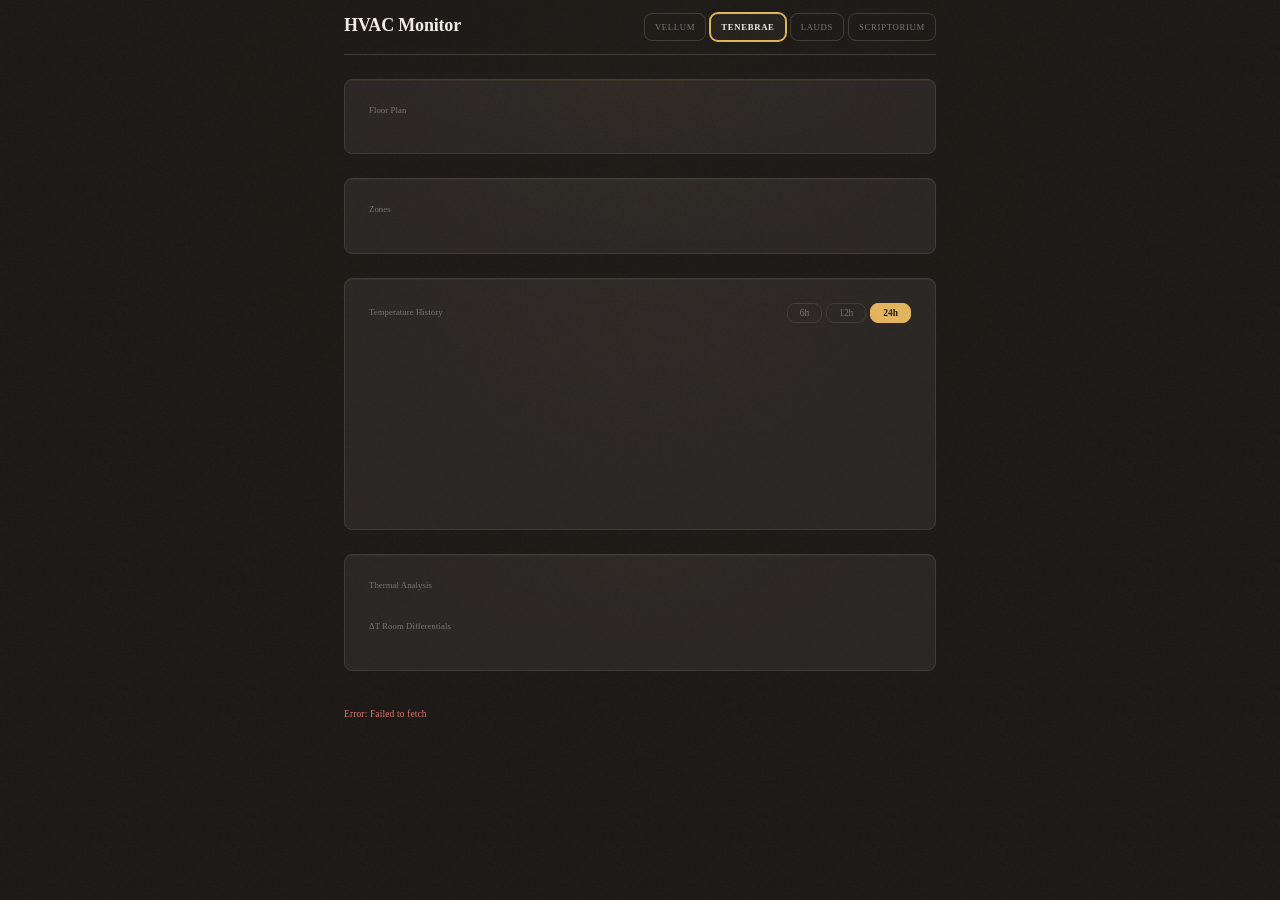
<file: index.html>
<!DOCTYPE html>
<html lang="en">
<head>
  <meta charset="UTF-8">
  <meta name="viewport" content="width=device-width, initial-scale=1.0, user-scalable=no">
  <meta name="color-scheme" content="only light">
  <title>HVAC Thermal Monitor</title>
  <link rel="preconnect" href="https://fonts.googleapis.com">
  <link href="https://fonts.googleapis.com/css2?family=Nunito:wght@400;600;700&family=Inter:wght@400;500;600;700&display=swap" rel="stylesheet">
  <link rel="stylesheet" href="css/reset.css">
  <link rel="stylesheet" href="css/tokens.css">
  <link rel="stylesheet" href="css/layout.css">
  <link rel="stylesheet" href="css/components.css">
  <script>
    // Apply saved theme BEFORE first paint to prevent flash
    try {
      var t = localStorage.getItem('hvac-theme') || 'tenebrae';
      document.addEventListener('DOMContentLoaded', function() { document.body.className = 't-' + t; });
    } catch(e) {}
  </script>
</head>
<body class="t-tenebrae">

  <div class="dashboard">

    <div class="top-bar">
      <div>
        <h1>HVAC Monitor</h1>
        <span class="outdoor-badge" id="outdoorBadge"></span>
      </div>
      <div class="theme-switcher" id="themeSwitcher"></div>
    </div>

    <div class="anomaly-banner" id="anomalyBanner" style="display:none;"></div>

    <div class="card">
      <div class="card-label">Floor Plan</div>
      <div id="floorPlan"></div>
    </div>

    <div class="card">
      <div class="card-label">Zones</div>
      <div id="zonesContainer"></div>
    </div>

    <div class="card" style="position:relative;">
      <div class="chart-header">
        <div class="card-label" style="margin:0;">Temperature History</div>
        <div class="chart-tabs" id="chartTabs">
          <button class="chart-tab" data-range="6">6h</button>
          <button class="chart-tab" data-range="12">12h</button>
          <button class="chart-tab active" data-range="24">24h</button>
        </div>
      </div>
      <div class="ts-chart" id="tsChart"></div>
      <div class="ts-legend" id="tsLegend"></div>
    </div>

    <div class="card">
      <div class="card-label">Thermal Analysis</div>
      <div class="analysis-grid" id="analysisGrid"></div>
      <div class="card-label" style="margin-top:16px;">ΔT Room Differentials</div>
      <div class="delta-grid" id="deltaGrid"></div>
    </div>

    <div class="status-bar" id="statusBar">
      <span><span class="status-dot offline"></span>Loading...</span>
    </div>

  </div>

  <script src="js/bundle.js"></script>
</body>
</html>
</file>
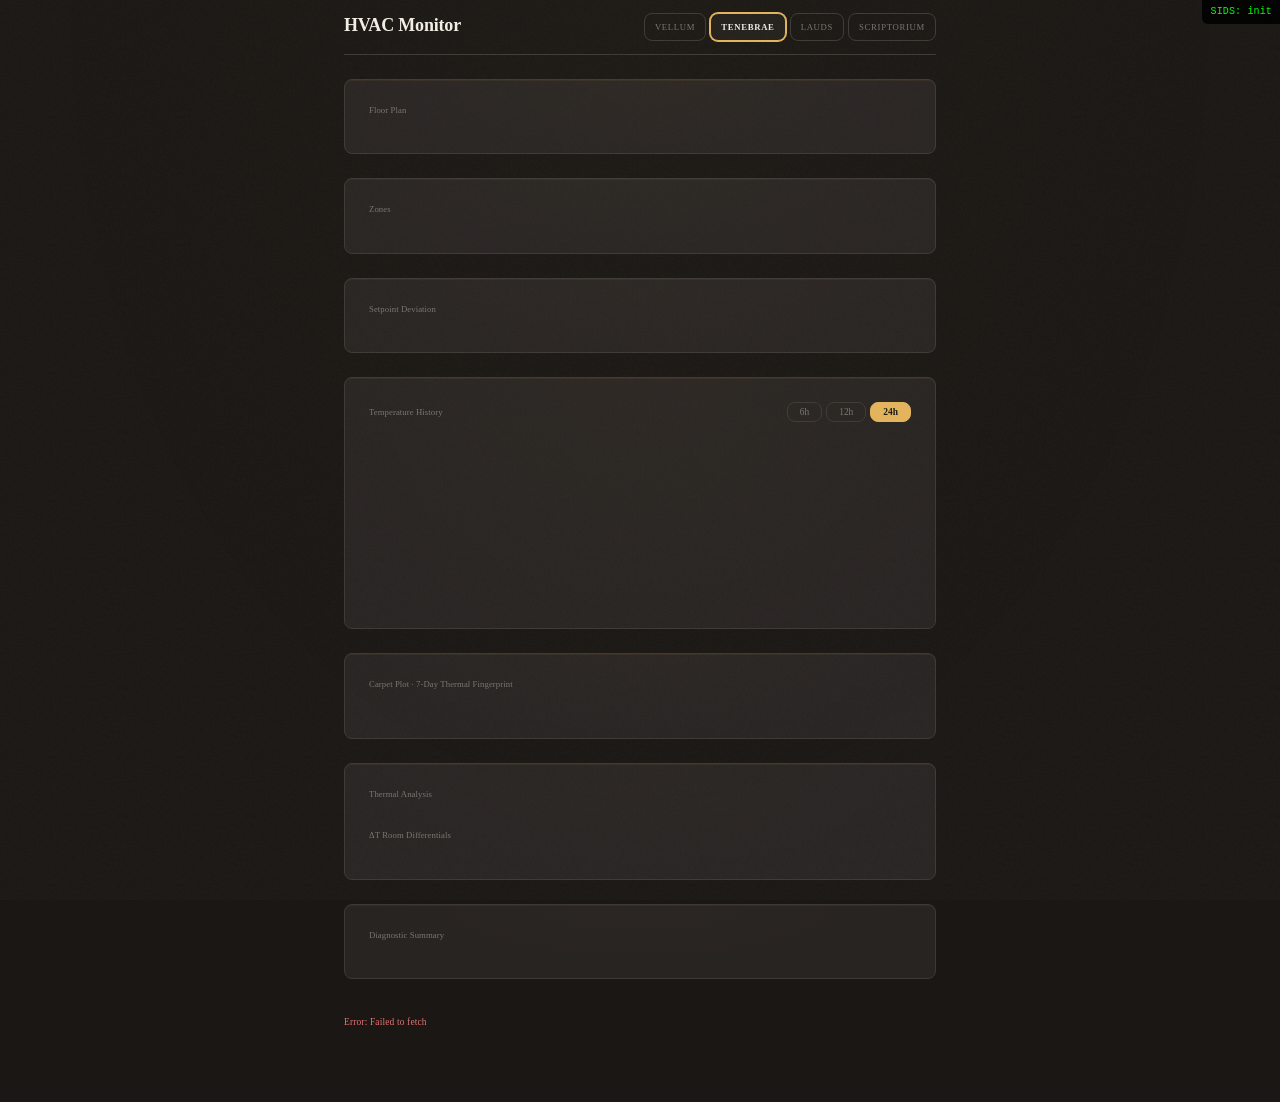
<file: index-1.html>
<!DOCTYPE html>
<html lang="en">
<head>
  <meta charset="UTF-8">
  <meta name="viewport" content="width=device-width, initial-scale=1.0, user-scalable=no">
  <meta name="color-scheme" content="light dark">
  <title>HVAC Thermal Monitor</title>
  <link rel="preconnect" href="https://fonts.googleapis.com">
  <link href="https://fonts.googleapis.com/css2?family=Nunito:wght@400;600;700&family=Inter:wght@400;500;600;700&display=swap" rel="stylesheet">
  <link rel="stylesheet" href="css/reset-1.css?v=2">
  <link rel="stylesheet" href="css/tokens-1.css?v=2">
  <link rel="stylesheet" href="css/layout-1.css?v=2">
  <link rel="stylesheet" href="css/components-1.css?v=5">
  <script>
    try {
      var t = localStorage.getItem('hvac-theme') || 'tenebrae';
      document.addEventListener('DOMContentLoaded', function() { document.body.className = 't-' + t; });
    } catch(e) {}
  </script>
</head>
<body class="t-tenebrae">
  <div class="dashboard">
    <div class="top-bar">
      <div>
        <h1>HVAC Monitor</h1>
        <span class="outdoor-badge" id="outdoorBadge"></span>
      </div>
      <div class="theme-switcher" id="themeSwitcher"></div>
    </div>
    <div class="anomaly-banner" id="anomalyBanner" style="display:none;"></div>
    <div class="card"><div class="card-label">Floor Plan</div><div id="floorPlan"></div></div>
    <div class="card"><div class="card-label">Zones</div><div id="zonesContainer"></div></div>
    <div class="card"><div class="card-label">Setpoint Deviation</div><div id="bulletCharts"></div></div>
    <div class="card" style="position:relative;">
      <div class="chart-header">
        <div class="card-label" style="margin:0;">Temperature History</div>
        <div class="chart-tabs" id="chartTabs">
          <button class="chart-tab" data-range="6">6h</button>
          <button class="chart-tab" data-range="12">12h</button>
          <button class="chart-tab active" data-range="24">24h</button>
        </div>
      </div>
      <div class="ts-chart" id="tsChart"></div>
      <div class="duty-gantt" id="dutyGantt"></div>
      <div class="ts-legend" id="tsLegend"></div>
    </div>
    <div class="card">
      <div class="card-label">Carpet Plot · 7-Day Thermal Fingerprint</div>
      <div class="carpet-tabs" id="carpetTabs"></div>
      <div id="carpetPlot"></div>
    </div>
    <div class="card">
      <div class="card-label">Thermal Analysis</div>
      <div class="analysis-grid" id="analysisGrid"></div>
      <div class="card-label" style="margin-top:16px;">ΔT Room Differentials</div>
      <div class="delta-grid" id="deltaGrid"></div>
    </div>
    <div class="card"><div class="card-label">Diagnostic Summary</div><div id="diagnosticSummary"></div></div>
    <div class="status-bar" id="statusBar"><span><span class="status-dot offline"></span>Loading...</span></div>
  </div>
  <script src="js/bundle-1.js?v=10"></script>
  <script src="js/debug-fixes.js?v=26"></script>
</body>
</html>
</file>
<file: css/tokens.css>
/* ============================================================
   FOUR MODES OF CLARITAS
   "Ad pulchritudinem tria requiruntur" — S.T. I, Q. 39, Art. 8
   ============================================================ */

/* ── VELLUM — The Vatican Library ──────────────────
   Benedictine · Kataphatic × Abundant
   Claritas as direct material radiance (lux)
   ─────────────────────────────────────────────── */
.t-vellum {
  --ff: Georgia, 'Times New Roman', serif;
  --bg: #FAF8F5; --sf: #FFFEFA; --sd: #F5F2ED; --bd: #E8E4DD;
  --tx: #1A1612; --ts: #6B6560; --tm: #A8A29E;
  --ac: #A67A2E; --ac-glow: rgba(166,122,46,0.15);
  --dg: #C0392B; --wn: #C26A00; --ok: #5A8A5E;
  --c1: #C7923E; --c2: #8B6E3E; --c3: #6A8A6A; --c4: #8A6A8A;
  --c1n: 'Gold'; --c2n: 'Brown'; --c3n: 'Sage'; --c4n: 'Mauve';
  --rd: 8px; --pd: 24px; --gp: 24px;
  --sh: 0 2px 12px rgba(26,22,18,0.08);
  --gr: 0.025; --gz: none; --go: 0;
  --hsc: 1.02; --htr: -3px; --hdur: 200ms;
  --lt: none; --ls: 0.01em; --lls: 0.01em;
}

/* ── TENEBRAE — The Carthusian Cell ────────────────
   Carthusian · Apophatic × Restrained
   Claritas through apophasis — gold persisting through darkness
   ─────────────────────────────────────────────── */
.t-tenebrae {
  --ff: Georgia, 'Times New Roman', serif;
  --bg: #1A1714; --sf: #282422; --sd: #221F1C; --bd: #3D3935;
  --tx: #F5F0E8; --ts: #C5BEB4; --tm: #7A756E;
  --ac: #E5B55C; --ac-glow: rgba(229,181,92,0.2);
  --dg: #E57373; --wn: #FFB74D; --ok: #81C784;
  --c1: #E5B55C; --c2: #C27040; --c3: #81C784; --c4: #CE93D8;
  --c1n: 'Gold'; --c2n: 'Copper'; --c3n: 'Green'; --c4n: 'Lilac';
  --rd: 8px; --pd: 24px; --gp: 24px;
  --sh: inset 0 1px 0 rgba(229,181,92,0.06);
  --gr: 0.045;
  --gz: radial-gradient(ellipse at 50% 0%, rgba(180,140,80,0.02) 0%, transparent 70%); --go: 1;
  --hsc: 1.0; --htr: 0px; --hdur: 250ms;
  --lt: none; --ls: 0.01em; --lls: 0.01em;
}

/* ── LAUDS — The Dominican School ──────────────────
   Dominican · Kataphatic × Restrained
   Claritas as intellectual precision — form without mediation
   ─────────────────────────────────────────────── */
.t-lauds {
  --ff: 'Inter', -apple-system, sans-serif;
  --bg: #F4F6F8; --sf: #FFFFFF; --sd: #EDF0F3; --bd: #D1D8DE;
  --tx: #1A2028; --ts: #7A8694; --tm: #B0B8C4;
  --ac: #3B7CB8; --ac-glow: rgba(59,124,184,0.12);
  --dg: #C0392B; --wn: #B87210; --ok: #2E8B57;
  --c1: #E2A032; --c2: #3B7CB8; --c3: #2E8B57; --c4: #C25D8A;
  --c1n: 'Amber'; --c2n: 'Steel'; --c3n: 'Green'; --c4n: 'Rose';
  --rd: 6px; --pd: 20px; --gp: 16px;
  --sh: 0 1px 3px rgba(26,32,40,0.04);
  --gr: 0.015;
  --gz: linear-gradient(135deg, rgba(91,140,180,0.03) 0%, transparent 50%); --go: 1;
  --hsc: 1.005; --htr: 0px; --hdur: 100ms;
  --lt: uppercase; --ls: -0.01em; --lls: 0.08em;
}

/* ── SCRIPTORIUM — The Cathedral Grove ─────────────
   Franciscan · Apophatic × Abundant
   Claritas through viriditas — light received by living matter
   ─────────────────────────────────────────────── */
.t-scriptorium {
  --ff: 'Nunito', sans-serif;
  --bg: #1C211C; --sf: #2A322A; --sd: #232B23; --bd: transparent;
  --tx: #EAF0E8; --ts: #B8C8B4; --tm: #6A7A66;
  --ac: #D4A03C; --ac-glow: rgba(212,160,60,0.15);
  --dg: #E86A6A; --wn: #FFB74D; --ok: #81C784;
  --c1: #D4A03C; --c2: #70B090; --c3: #B8C864; --c4: #CE93D8;
  --c1n: 'Gold'; --c2n: 'Sage'; --c3n: 'Lime'; --c4n: 'Lilac';
  --rd: 16px; --pd: 28px; --gp: 24px;
  --sh: 0 4px 20px rgba(0,0,0,0.15);
  --gr: 0.06;
  --gz: radial-gradient(ellipse at 30% 20%, rgba(120,160,100,0.03) 0%, transparent 60%); --go: 1;
  --hsc: 1.0; --htr: 0px; --hdur: 300ms;
  --lt: none; --ls: 0.01em; --lls: 0.08em;
}
</file>
<file: css/layout.css>
/* ── Base ──────────────────────────────────────── */
body {
  font-family: var(--ff);
  background: var(--bg);
  color: var(--tx);
  line-height: 1.55;
  min-height: 100vh;
  overflow-x: hidden;
  transition: background .5s, color .4s;
  letter-spacing: var(--ls);
}

/* Grain overlay */
body::after {
  content: '';
  position: fixed; inset: 0;
  pointer-events: none; z-index: 9999;
  opacity: var(--gr);
  background-image: url("data:image/svg+xml,%3Csvg viewBox='0 0 256 256' xmlns='http://www.w3.org/2000/svg'%3E%3Cfilter id='n'%3E%3CfeTurbulence type='fractalNoise' baseFrequency='0.85' numOctaves='4' stitchTiles='stitch'/%3E%3C/filter%3E%3Crect width='100%25' height='100%25' filter='url(%23n)'/%3E%3C/svg%3E");
  background-size: 128px;
}

/* Glaze overlay */
body::before {
  content: '';
  position: fixed; inset: 0;
  pointer-events: none; z-index: 9998;
  background: var(--gz); opacity: var(--go);
}

/* ── Dashboard shell ──────────────────────────── */
.dashboard {
  max-width: 620px;
  margin: 0 auto;
  padding: 0 14px 60px;
  position: relative;
  z-index: 1;
}

/* ── Top bar ──────────────────────────────────── */
.top-bar {
  position: sticky; top: 0; z-index: 100;
  display: flex;
  justify-content: space-between;
  align-items: center;
  padding: 12px 0;
  background: var(--bg);
  border-bottom: 1px solid var(--bd);
  transition: background .5s, border-color .4s;
}

.top-bar h1 {
  font-family: var(--ff);
  font-size: 1.2rem;
  font-weight: 700;
  letter-spacing: -0.01em;
}

.outdoor-badge {
  font-size: 0.78rem;
  color: var(--ts);
  display: block;
  margin-top: 2px;
}

/* ── Theme switcher ───────────────────────────── */
.theme-switcher {
  display: flex;
  gap: 4px;
}

.theme-btn {
  font-family: var(--ff);
  font-size: 0.58rem;
  font-weight: 500;
  letter-spacing: 0.08em;
  text-transform: uppercase;
  padding: 8px 10px;
  border: 1px solid var(--bd);
  border-radius: var(--rd);
  background: transparent;
  color: var(--tm);
  cursor: pointer;
  transition: all 0.25s;
  -webkit-appearance: none;
  white-space: nowrap;
}

.theme-btn:active { transform: scale(0.96); }

.theme-btn.active {
  background: var(--sd);
  color: var(--tx);
  font-weight: 700;
  border-color: var(--ac);
  box-shadow: 0 0 0 1px var(--ac);
}

/* ── Anomaly banner ───────────────────────────── */
.anomaly-banner {
  margin: var(--gp) 0 0;
}

.anomaly-item {
  padding: 10px 14px;
  border-radius: var(--rd);
  font-size: 0.76rem;
  font-weight: 600;
  margin-bottom: 6px;
}

.anomaly-item[data-level="danger"] {
  background: color-mix(in srgb, var(--dg) 12%, transparent);
  color: var(--dg);
  animation: pulse 2s ease-in-out infinite;
}

.anomaly-item[data-level="warning"] {
  background: color-mix(in srgb, var(--wn) 12%, transparent);
  color: var(--wn);
}

@keyframes pulse { 0%,100% { opacity: 1 } 50% { opacity: 0.65 } }

/* ── Responsive ───────────────────────────────── */
@media (max-width: 400px) {
  .theme-btn { padding: 6px 6px; font-size: 0.52rem; }
}
</file>
<file: css/components.css>
/* ── Cards ─────────────────────────────────────── */
.card {
  background: var(--sf);
  border: 1px solid var(--bd);
  border-radius: var(--rd);
  padding: var(--pd);
  box-shadow: var(--sh);
  margin-top: var(--gp);
  position: relative;
  overflow: hidden;
  transition: background .5s, border-color .4s;
}

.card::before {
  content: '';
  position: absolute; inset: 0;
  background: var(--gz); opacity: var(--go);
  pointer-events: none;
}

.card-label {
  font-size: 0.58rem;
  text-transform: var(--lt);
  letter-spacing: var(--lls);
  color: var(--tm);
  margin-bottom: 12px;
  font-weight: 500;
}

/* ── Zone cards ───────────────────────────────── */
.zone-card {
  background: var(--sf);
  border: 1px solid var(--bd);
  border-radius: var(--rd);
  padding: 14px;
  box-shadow: var(--sh);
  margin-bottom: 10px;
  position: relative;
  overflow: hidden;
  transition: transform var(--hdur) ease-out, background .5s, border-color .4s;
}

.zone-card::before {
  content: '';
  position: absolute; inset: 0;
  background: var(--gz); opacity: var(--go);
  pointer-events: none;
}

.zone-card:active {
  transform: scale(var(--hsc)) translateY(var(--htr));
}

.zone-card[data-status="warning"] {
  border-left: 3px solid var(--wn);
}

.zone-card[data-status="danger"] {
  border-left: 3px solid var(--dg);
}

.zone-name {
  font-size: 0.82rem;
  font-weight: 600;
  font-family: var(--ff);
  display: flex;
  align-items: center;
  gap: 8px;
}

.zone-temp {
  font-family: var(--ff);
  font-size: 1.65rem;
  font-weight: 700;
  line-height: 1.1;
  display: block;
  margin-top: 4px;
}

.zone-temp-na {
  font-size: 0.82rem;
  color: var(--tm);
  font-style: italic;
  display: block;
  margin-top: 4px;
}

.zone-meta {
  display: flex;
  gap: 12px;
  align-items: center;
  margin-top: 6px;
  font-size: 0.63rem;
  color: var(--ts);
  flex-wrap: wrap;
}

.zone-badge {
  display: inline-flex;
  align-items: center;
  gap: 3px;
  font-size: 0.58rem;
  font-weight: 600;
  padding: 2px 8px;
  border-radius: 50px;
}

.badge-rising {
  background: color-mix(in srgb, var(--ac) 12%, transparent);
  color: var(--ac);
}

.badge-falling {
  background: color-mix(in srgb, var(--ac) 12%, transparent);
  color: var(--ac);
}

.badge-stable {
  background: color-mix(in srgb, var(--tm) 12%, transparent);
  color: var(--tm);
}

/* ── Chart ─────────────────────────────────────── */
.chart-header {
  display: flex;
  justify-content: space-between;
  align-items: center;
  margin-bottom: 12px;
}

.chart-tabs {
  display: flex;
  gap: 4px;
}

.chart-tab {
  font-family: var(--ff);
  font-size: 0.63rem;
  font-weight: 500;
  padding: 4px 12px;
  border: 1px solid var(--bd);
  border-radius: var(--rd);
  background: transparent;
  color: var(--tm);
  cursor: pointer;
  transition: all 0.2s;
  -webkit-appearance: none;
}

.chart-tab.active {
  background: var(--ac);
  color: var(--bg);
  border-color: var(--ac);
  font-weight: 700;
}

.ts-chart {
  width: 100%;
  min-height: 160px;
  position: relative;
}

.ts-legend {
  display: flex;
  gap: 14px;
  margin-top: 10px;
  flex-wrap: wrap;
}

.legend-item {
  display: flex;
  align-items: center;
  gap: 5px;
  font-size: 0.63rem;
  color: var(--ts);
}

.legend-swatch {
  width: 8px;
  height: 8px;
  border-radius: 2px;
  flex-shrink: 0;
}

/* ── Analysis grid ─────────────────────────────── */
.analysis-grid {
  display: grid;
  grid-template-columns: 1fr 1fr;
  gap: 10px;
}

.analysis-item {
  background: var(--sd);
  border-radius: var(--rd);
  padding: 12px;
  transition: background .5s;
}

.analysis-label {
  font-size: 0.55rem;
  text-transform: var(--lt);
  letter-spacing: var(--lls);
  color: var(--tm);
  margin-bottom: 4px;
  font-weight: 500;
}

.analysis-value {
  font-family: var(--ff);
  font-size: 1.2rem;
  font-weight: 700;
}

.analysis-detail {
  font-size: 0.63rem;
  color: var(--ts);
  margin-top: 2px;
}

/* ── Delta grid ────────────────────────────────── */
.delta-grid {
  margin-top: 8px;
}

.delta-item {
  display: flex;
  justify-content: space-between;
  align-items: center;
  padding: 8px 12px;
  border-bottom: 1px solid var(--bd);
  font-size: 0.76rem;
}

.delta-item:last-child { border-bottom: none; }

.delta-pair { color: var(--ts); }

.delta-value {
  font-family: var(--ff);
  font-weight: 600;
}

.delta-value.high { color: var(--wn); }

/* ── Status bar ────────────────────────────────── */
.status-bar {
  display: flex;
  justify-content: space-between;
  align-items: center;
  padding: 12px 0;
  font-size: 0.63rem;
  color: var(--tm);
  margin-top: var(--gp);
}

.status-dot {
  display: inline-block;
  width: 6px; height: 6px;
  border-radius: 50%;
  margin-right: 6px;
}

.status-dot.ok { background: var(--ok); }
.status-dot.warning { background: var(--wn); }
.status-dot.danger { background: var(--dg); }
.status-dot.offline { background: var(--tm); }

/* ── Alert count ───────────────────────────────── */
.alert-summary {
  background: color-mix(in srgb, var(--wn) 10%, transparent);
  border-radius: var(--rd);
  padding: 10px 14px;
  margin-bottom: 12px;
}

.alert-count {
  font-size: 1.1rem;
  font-weight: 700;
  color: var(--wn);
}

.alert-label {
  font-size: 0.63rem;
  color: var(--ts);
}

/* ── No data message ───────────────────────────── */
.no-data {
  text-align: center;
  color: var(--tm);
  padding: 40px 20px;
  font-size: 0.82rem;
  font-style: italic;
}
</file>
<file: css/tokens-1.css>
/* ============================================================
   FOUR MODES OF CLARITAS
   "Ad pulchritudinem tria requiruntur" — S.T. I, Q. 39, Art. 8
   ============================================================ */

/* ── VELLUM — The Vatican Library ──────────────────
   Benedictine · Kataphatic × Abundant
   Claritas as direct material radiance (lux)
   ─────────────────────────────────────────────── */
.t-vellum {
  --ff: Georgia, 'Times New Roman', serif;
  --bg: #FAF8F5; --sf: #FFFEFA; --sd: #F5F2ED; --bd: #E8E4DD;
  --tx: #1A1612; --ts: #6B6560; --tm: #A8A29E;
  --ac: #A67A2E; --ac-glow: rgba(166,122,46,0.15);
  --dg: #C0392B; --wn: #C26A00; --ok: #5A8A5E;
  --c1: #C7923E; --c2: #8B6E3E; --c3: #6A8A6A; --c4: #8A6A8A;
  --c1n: 'Gold'; --c2n: 'Brown'; --c3n: 'Sage'; --c4n: 'Mauve';
  --rd: 8px; --pd: 24px; --gp: 24px;
  --sh: 0 2px 12px rgba(26,22,18,0.08);
  --gr: 0.025; --gz: none; --go: 0;
  --hsc: 1.02; --htr: -3px; --hdur: 200ms;
  --lt: none; --ls: 0.01em; --lls: 0.01em;
}

/* ── TENEBRAE — The Carthusian Cell ────────────────
   Carthusian · Apophatic × Restrained
   Claritas through apophasis — gold persisting through darkness
   ─────────────────────────────────────────────── */
.t-tenebrae {
  --ff: Georgia, 'Times New Roman', serif;
  --bg: #1A1714; --sf: #282422; --sd: #221F1C; --bd: #3D3935;
  --tx: #F5F0E8; --ts: #C5BEB4; --tm: #7A756E;
  --ac: #E5B55C; --ac-glow: rgba(229,181,92,0.2);
  --dg: #E57373; --wn: #FFB74D; --ok: #81C784;
  --c1: #E5B55C; --c2: #C27040; --c3: #81C784; --c4: #CE93D8;
  --c1n: 'Gold'; --c2n: 'Copper'; --c3n: 'Green'; --c4n: 'Lilac';
  --rd: 8px; --pd: 24px; --gp: 24px;
  --sh: inset 0 1px 0 rgba(229,181,92,0.06);
  --gr: 0.045;
  --gz: radial-gradient(ellipse at 50% 0%, rgba(180,140,80,0.02) 0%, transparent 70%); --go: 1;
  --hsc: 1.0; --htr: 0px; --hdur: 250ms;
  --lt: none; --ls: 0.01em; --lls: 0.01em;
}

/* ── LAUDS — The Dominican School ──────────────────
   Dominican · Kataphatic × Restrained
   Claritas as intellectual precision — form without mediation
   ─────────────────────────────────────────────── */
.t-lauds {
  --ff: 'Inter', -apple-system, sans-serif;
  --bg: #F4F6F8; --sf: #FFFFFF; --sd: #EDF0F3; --bd: #D1D8DE;
  --tx: #1A2028; --ts: #7A8694; --tm: #B0B8C4;
  --ac: #3B7CB8; --ac-glow: rgba(59,124,184,0.12);
  --dg: #C0392B; --wn: #B87210; --ok: #2E8B57;
  --c1: #E2A032; --c2: #3B7CB8; --c3: #2E8B57; --c4: #C25D8A;
  --c1n: 'Amber'; --c2n: 'Steel'; --c3n: 'Green'; --c4n: 'Rose';
  --rd: 6px; --pd: 20px; --gp: 16px;
  --sh: 0 1px 3px rgba(26,32,40,0.04);
  --gr: 0.015;
  --gz: linear-gradient(135deg, rgba(91,140,180,0.03) 0%, transparent 50%); --go: 1;
  --hsc: 1.005; --htr: 0px; --hdur: 100ms;
  --lt: uppercase; --ls: -0.01em; --lls: 0.08em;
}

/* ── SCRIPTORIUM — The Cathedral Grove ─────────────
   Franciscan · Apophatic × Abundant
   Claritas through viriditas — light received by living matter
   ─────────────────────────────────────────────── */
.t-scriptorium {
  --ff: 'Nunito', sans-serif;
  --bg: #1C211C; --sf: #2A322A; --sd: #232B23; --bd: transparent;
  --tx: #EAF0E8; --ts: #B8C8B4; --tm: #6A7A66;
  --ac: #D4A03C; --ac-glow: rgba(212,160,60,0.15);
  --dg: #E86A6A; --wn: #FFB74D; --ok: #81C784;
  --c1: #D4A03C; --c2: #70B090; --c3: #B8C864; --c4: #CE93D8;
  --c1n: 'Gold'; --c2n: 'Sage'; --c3n: 'Lime'; --c4n: 'Lilac';
  --rd: 16px; --pd: 28px; --gp: 24px;
  --sh: 0 4px 20px rgba(0,0,0,0.15);
  --gr: 0.06;
  --gz: radial-gradient(ellipse at 30% 20%, rgba(120,160,100,0.03) 0%, transparent 60%); --go: 1;
  --hsc: 1.0; --htr: 0px; --hdur: 300ms;
  --lt: none; --ls: 0.01em; --lls: 0.08em;
}
</file>
<file: css/layout-1.css>
/* ── Base ──────────────────────────────────────── */
body {
  font-family: var(--ff);
  background: var(--bg);
  color: var(--tx);
  line-height: 1.55;
  min-height: 100vh;
  overflow-x: hidden;
  transition: background .5s, color .4s;
  letter-spacing: var(--ls);
}

/* Grain overlay */
body::after {
  content: '';
  position: fixed; inset: 0;
  pointer-events: none; z-index: 9999;
  opacity: var(--gr);
  background-image: url("data:image/svg+xml,%3Csvg viewBox='0 0 256 256' xmlns='http://www.w3.org/2000/svg'%3E%3Cfilter id='n'%3E%3CfeTurbulence type='fractalNoise' baseFrequency='0.85' numOctaves='4' stitchTiles='stitch'/%3E%3C/filter%3E%3Crect width='100%25' height='100%25' filter='url(%23n)'/%3E%3C/svg%3E");
  background-size: 128px;
}

/* Glaze overlay */
body::before {
  content: '';
  position: fixed; inset: 0;
  pointer-events: none; z-index: 9998;
  background: var(--gz); opacity: var(--go);
}

/* ── Dashboard shell ──────────────────────────── */
.dashboard {
  max-width: 620px;
  margin: 0 auto;
  padding: 0 14px 60px;
  position: relative;
  z-index: 1;
}

/* ── Top bar ──────────────────────────────────── */
.top-bar {
  position: sticky; top: 0; z-index: 100;
  display: flex;
  justify-content: space-between;
  align-items: center;
  padding: 12px 0;
  background: var(--bg);
  border-bottom: 1px solid var(--bd);
  transition: background .5s, border-color .4s;
}

.top-bar h1 {
  font-family: var(--ff);
  font-size: 1.2rem;
  font-weight: 700;
  letter-spacing: -0.01em;
}

.outdoor-badge {
  font-size: 0.78rem;
  color: var(--ts);
  display: block;
  margin-top: 2px;
}

/* ── Theme switcher ───────────────────────────── */
.theme-switcher {
  display: flex;
  gap: 4px;
}

.theme-btn {
  font-family: var(--ff);
  font-size: 0.58rem;
  font-weight: 500;
  letter-spacing: 0.08em;
  text-transform: uppercase;
  padding: 8px 10px;
  border: 1px solid var(--bd);
  border-radius: var(--rd);
  background: transparent;
  color: var(--tm);
  cursor: pointer;
  transition: all 0.25s;
  -webkit-appearance: none;
  white-space: nowrap;
}

.theme-btn:active { transform: scale(0.96); }

.theme-btn.active {
  background: var(--sd);
  color: var(--tx);
  font-weight: 700;
  border-color: var(--ac);
  box-shadow: 0 0 0 1px var(--ac);
}

/* ── Anomaly banner ───────────────────────────── */
.anomaly-banner {
  margin: var(--gp) 0 0;
}

.anomaly-item {
  padding: 10px 14px;
  border-radius: var(--rd);
  font-size: 0.76rem;
  font-weight: 600;
  margin-bottom: 6px;
}

.anomaly-item[data-level="danger"] {
  background: color-mix(in srgb, var(--dg) 12%, transparent);
  color: var(--dg);
  animation: pulse 2s ease-in-out infinite;
}

.anomaly-item[data-level="warning"] {
  background: color-mix(in srgb, var(--wn) 12%, transparent);
  color: var(--wn);
}

@keyframes pulse { 0%,100% { opacity: 1 } 50% { opacity: 0.65 } }

/* ── Responsive ───────────────────────────────── */
@media (max-width: 400px) {
  .theme-btn { padding: 6px 6px; font-size: 0.52rem; }
}
</file>
<file: css/components-1.css>
.card{background:var(--sf);border:1px solid var(--bd);border-radius:var(--rd);padding:var(--pd);box-shadow:var(--sh);margin-top:var(--gp);position:relative;overflow:hidden;transition:background .5s,border-color .4s}
.card::before{content:'';position:absolute;inset:0;background:var(--gz);opacity:var(--go);pointer-events:none}
.card-label{font-size:.58rem;text-transform:var(--lt);letter-spacing:var(--lls);color:var(--tm);margin-bottom:12px;font-weight:500}
.zone-card{background:var(--sf);border:1px solid var(--bd);border-radius:var(--rd);padding:14px;box-shadow:var(--sh);margin-bottom:10px;position:relative;overflow:hidden;transition:transform var(--hdur) ease-out,background .5s,border-color .4s}
.zone-card::before{content:'';position:absolute;inset:0;background:var(--gz);opacity:var(--go);pointer-events:none}
.zone-card:active{transform:scale(var(--hsc)) translateY(var(--htr))}
.zone-card[data-status="warning"]{border-left:3px solid var(--wn)}
.zone-card[data-status="danger"]{border-left:3px solid var(--dg)}
.zone-name{font-size:.82rem;font-weight:600;font-family:var(--ff);display:flex;align-items:center;gap:8px}
.zone-temp{font-family:var(--ff);font-size:1.65rem;font-weight:700;line-height:1.1;display:block;margin-top:4px}
.zone-temp-na{font-size:.82rem;color:var(--tm);font-style:italic;display:block;margin-top:4px}
.zone-meta{display:flex;gap:12px;align-items:center;margin-top:6px;font-size:.63rem;color:var(--ts);flex-wrap:wrap}
.zone-badge{display:inline-flex;align-items:center;gap:3px;font-size:.58rem;font-weight:600;padding:2px 8px;border-radius:50px}
.badge-rising{background:color-mix(in srgb,var(--dg) 12%,transparent);color:var(--dg)}
.badge-falling{background:color-mix(in srgb,var(--ok) 12%,transparent);color:var(--ok)}
.badge-stable{background:color-mix(in srgb,var(--tm) 12%,transparent);color:var(--tm)}
.chart-header{display:flex;justify-content:space-between;align-items:center;margin-bottom:12px}
.chart-tabs{display:flex;gap:4px}
.chart-tab{font-family:var(--ff);font-size:.63rem;font-weight:500;padding:4px 12px;border:1px solid var(--bd);border-radius:var(--rd);background:transparent;color:var(--tm);cursor:pointer;transition:all .2s;-webkit-appearance:none}
.chart-tab.active{background:var(--ac);color:var(--bg);border-color:var(--ac);font-weight:700}
.ts-chart{width:100%;min-height:160px;position:relative}
.duty-gantt{width:100%;min-height:0}
.ts-legend{display:flex;gap:14px;margin-top:10px;flex-wrap:wrap}
.legend-item{display:flex;align-items:center;gap:5px;font-size:.63rem;color:var(--ts)}
.legend-swatch{width:8px;height:8px;border-radius:2px;flex-shrink:0}
.carpet-tabs{display:flex;gap:4px;margin-bottom:10px;flex-wrap:wrap}
.analysis-grid{display:grid;grid-template-columns:1fr 1fr;gap:10px}
.analysis-item{background:var(--sd);border-radius:var(--rd);padding:12px;transition:background .5s}
.analysis-label{font-size:.55rem;text-transform:var(--lt);letter-spacing:var(--lls);color:var(--tm);margin-bottom:4px;font-weight:500}
.analysis-value{font-family:var(--ff);font-size:1.2rem;font-weight:700}
.analysis-detail{font-size:.63rem;color:var(--ts);margin-top:2px}
.delta-grid{margin-top:8px}
.delta-item{display:flex;justify-content:space-between;align-items:center;padding:8px 12px;border-bottom:1px solid var(--bd);font-size:.76rem}
.delta-item:last-child{border-bottom:none}
.delta-pair{color:var(--ts)}
.delta-value{font-family:var(--ff);font-weight:600}
.delta-value.high{color:var(--wn)}
.diag-table{margin-top:8px}
.diag-header{display:grid;grid-template-columns:2fr 1fr 1fr 1fr 1fr;gap:8px;padding:6px 10px;font-size:.55rem;font-weight:600;text-transform:var(--lt);letter-spacing:var(--lls);color:var(--tm);border-bottom:1px solid var(--bd)}
.diag-row{display:grid;grid-template-columns:2fr 1fr 1fr 1fr 1fr;gap:8px;padding:8px 10px;font-size:.72rem;align-items:center;border-bottom:1px solid color-mix(in srgb,var(--bd) 50%,transparent)}
.diag-row:last-child{border-bottom:none}
.diag-ok{color:var(--ok)}.diag-warn{color:var(--wn)}.diag-danger{color:var(--dg);font-weight:700}
.diag-faults{margin-top:14px}
.diag-fault{padding:8px 12px;border-radius:var(--rd);margin-bottom:6px;font-size:.72rem;line-height:1.4}
.diag-fault[data-level="danger"]{background:color-mix(in srgb,var(--dg) 10%,transparent);color:var(--dg)}
.diag-fault[data-level="warning"]{background:color-mix(in srgb,var(--wn) 10%,transparent);color:var(--wn)}
.diag-fault[data-level="info"]{background:color-mix(in srgb,var(--ac) 8%,transparent);color:var(--ts)}
.diag-fault-icon{margin-right:6px}
.diag-fault-type{font-weight:700}
.diag-fault-msg{font-weight:400}
.diag-ok-msg{padding:12px;font-size:.76rem;color:var(--ok);text-align:center;font-style:italic}
.diag-couplings{margin-top:8px}
.status-bar{display:flex;justify-content:space-between;align-items:center;padding:12px 0;font-size:.63rem;color:var(--tm);margin-top:var(--gp)}
.status-dot{display:inline-block;width:6px;height:6px;border-radius:50%;margin-right:6px}
.status-dot.ok{background:var(--ok)}.status-dot.warning{background:var(--wn)}.status-dot.danger{background:var(--dg)}.status-dot.offline{background:var(--tm)}
.alert-summary{background:color-mix(in srgb,var(--wn) 10%,transparent);border-radius:var(--rd);padding:10px 14px;margin-bottom:12px}
.alert-count{font-size:1.1rem;font-weight:700;color:var(--wn)}
.alert-label{font-size:.63rem;color:var(--ts)}
.no-data{text-align:center;color:var(--tm);padding:40px 20px;font-size:.82rem;font-style:italic}
.bullet-row{display:flex;align-items:center;gap:8px;margin-bottom:12px}
.bullet-label{font-size:.72rem;color:var(--ts);width:90px;flex-shrink:0;text-align:right}
.bullet-bar-wrap{flex:1;height:26px;position:relative;border-radius:5px;overflow:visible;background:rgba(255,255,255,0.08);border:1px solid rgba(255,255,255,0.1)}
.bullet-bg{display:none}
.bullet-band-wn{position:absolute;top:0;height:100%;background:var(--wn);opacity:.15;border-radius:4px}
.bullet-band-ok{position:absolute;top:0;height:100%;background:var(--ok);opacity:.25;border-radius:4px}
.bullet-setpoint{position:absolute;top:0;bottom:0;width:2px;transform:translateX(-1px);background:var(--tm);opacity:.8}
.bullet-marker{position:absolute;top:3px;bottom:3px;width:12px;border-radius:4px;transform:translateX(-6px);box-shadow:0 0 6px rgba(255,255,255,0.3)}
.bullet-val{font-size:.76rem;font-weight:700;width:48px;text-align:right;flex-shrink:0}
</file>
